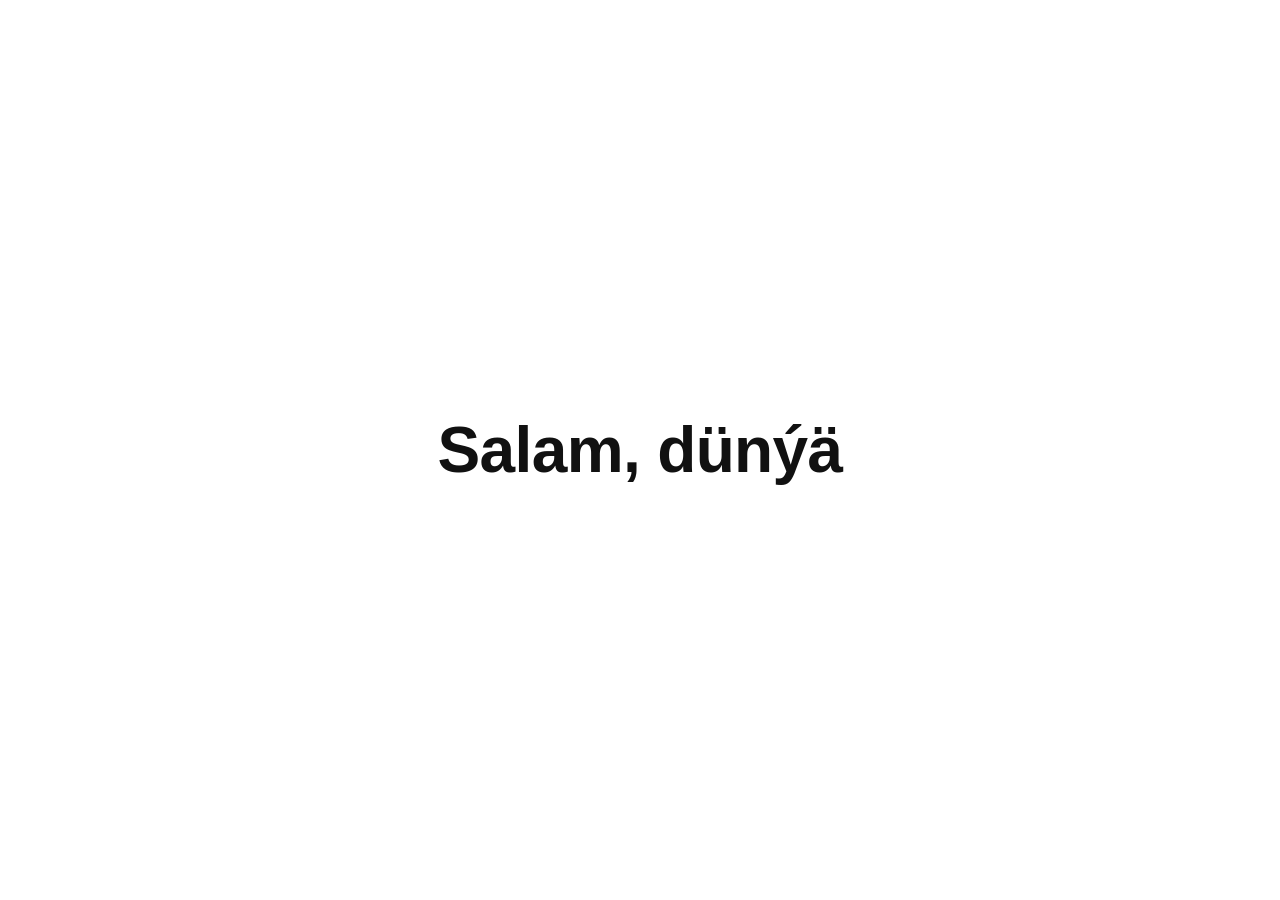
<file: index.html>
<!DOCTYPE html>
<html lang="tk">
<head>
<meta charset="UTF-8" />
<meta name="viewport" content="width=device-width, initial-scale=1.0" />
<title>Salam, dünýä</title>
<style>
  html,body{height:100%;margin:0}
  body{display:flex;align-items:center;justify-content:center;
       font-family:-apple-system,Segoe UI,Roboto,Helvetica,Arial,sans-serif;
       background:#fff;color:#111}
  h1{font-weight:600;font-size:clamp(28px,7vw,64px);letter-spacing:-.01em}
</style>
</head>
<body>
  <h1>Salam, dünýä</h1>
</body>
</html>
</file>
